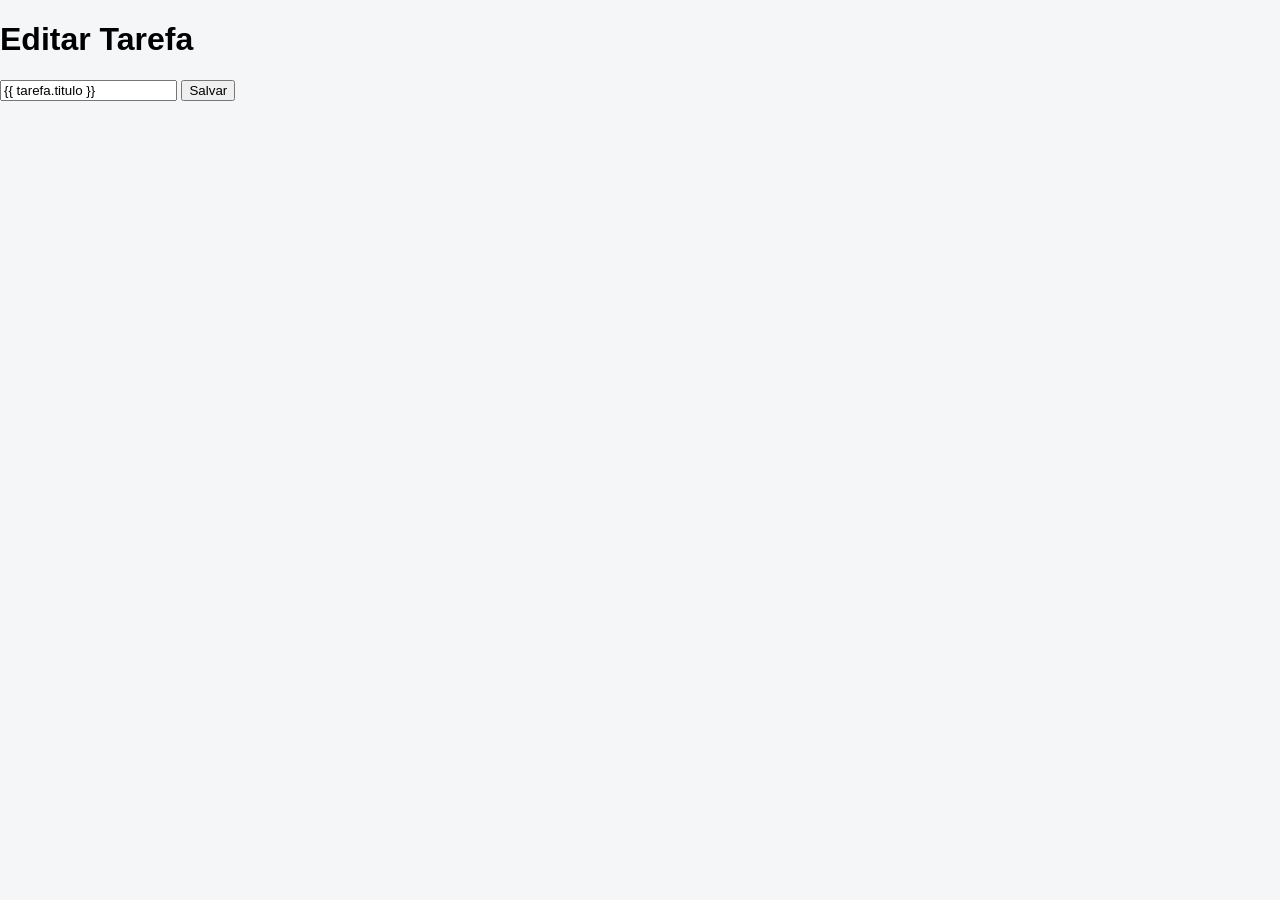
<file: editar.html>
<!DOCTYPE html>
<html lang="pt-BR">
<head>
    <meta charset="UTF-8">
    <meta name="viewport" content="width=device-width, initial-scale=1.0">
    <title>Editar Tarefa</title>
    <link rel="stylesheet" href="style.css">
</head>
<body>
    <h1>Editar Tarefa</h1>
    <form method="POST">
        <input
        type="text"
        name="tarefa"
        value="{{ tarefa.titulo }}"
        >
        <button type="submit">Salvar</button>
    </form>




</body>
</file>
<file: style.css>
body {
    margin: 0;
    font-family: Arial, sans-serif;
    background-color: #f4f6f8
}
container{
    max-width: 700px;
    margin: 60px auto;
    background-color: #fff;
    padding: 20px;
    border-radius: 12px;
}

.form-tarefa{
    display: flex;
    gap: 10px;
    margin-bottom: 30px;
}

.form-tarefa input{
    flex: 1;
    padding: 12px;
    border: 1px solid #ccc;
}

.form-tarefa button{
    padding: 12px 20px;
    border: none;
    border-radius: 8px;
    cursor: pointer;

    background: #111827;
    color: white;

    cursor: pointer;
    font-size: 15px
}
.form-tarefa input:focus {
    outline: none;
    border-color: #3b82f6;
}

.lista-tarefas{
    list-style: none;
    padding: 0;
}

.tarefa-item {
    display: flex;
    justify-content: space-between;
    align-items: center;

    padding: 16px;
    margin-bottom: 12px;

    border: 1px solid #e5e7eb;
    border-radius: 10px;

    background: #ffffff;
}

.tarefa-item:hover {
    box-shadow: 0 4px 12px rgba(0, 0, 0, 0.08);
}


.acoes {
    display: flex;
    gap: 10px;
}

.btn {
    padding: 8px 12px;
    border-radius: 6px;
    text-decoration: none;
    font-size: 14px;
    transition: 0.2s;
}

.concluir{
    background-color: #22c55e;
    color: white;
}

.editar{
    background-color: #3b82f6;
    color: white;
}

.excluir{
    background: #ef4444;
    color: white;
}

.btn:houver{
    opacity: 0.85;
}

.finalizada{
    text-decoration: line-throung;
    opacity: 0.5;
}

@media (max-width: 600px){
    .container{
        margin: 20px;
        padding: 20px;
    }

    .form-tarefa{
        flex-direction:column;
    }

    .tarefa-item{
        flex-direction:column;
        align-items: flex-strat;
        gap: 15px;
        }

        .acoes{
            width: 100%;
            flex-wrap: wrap;
        }
}
</file>
